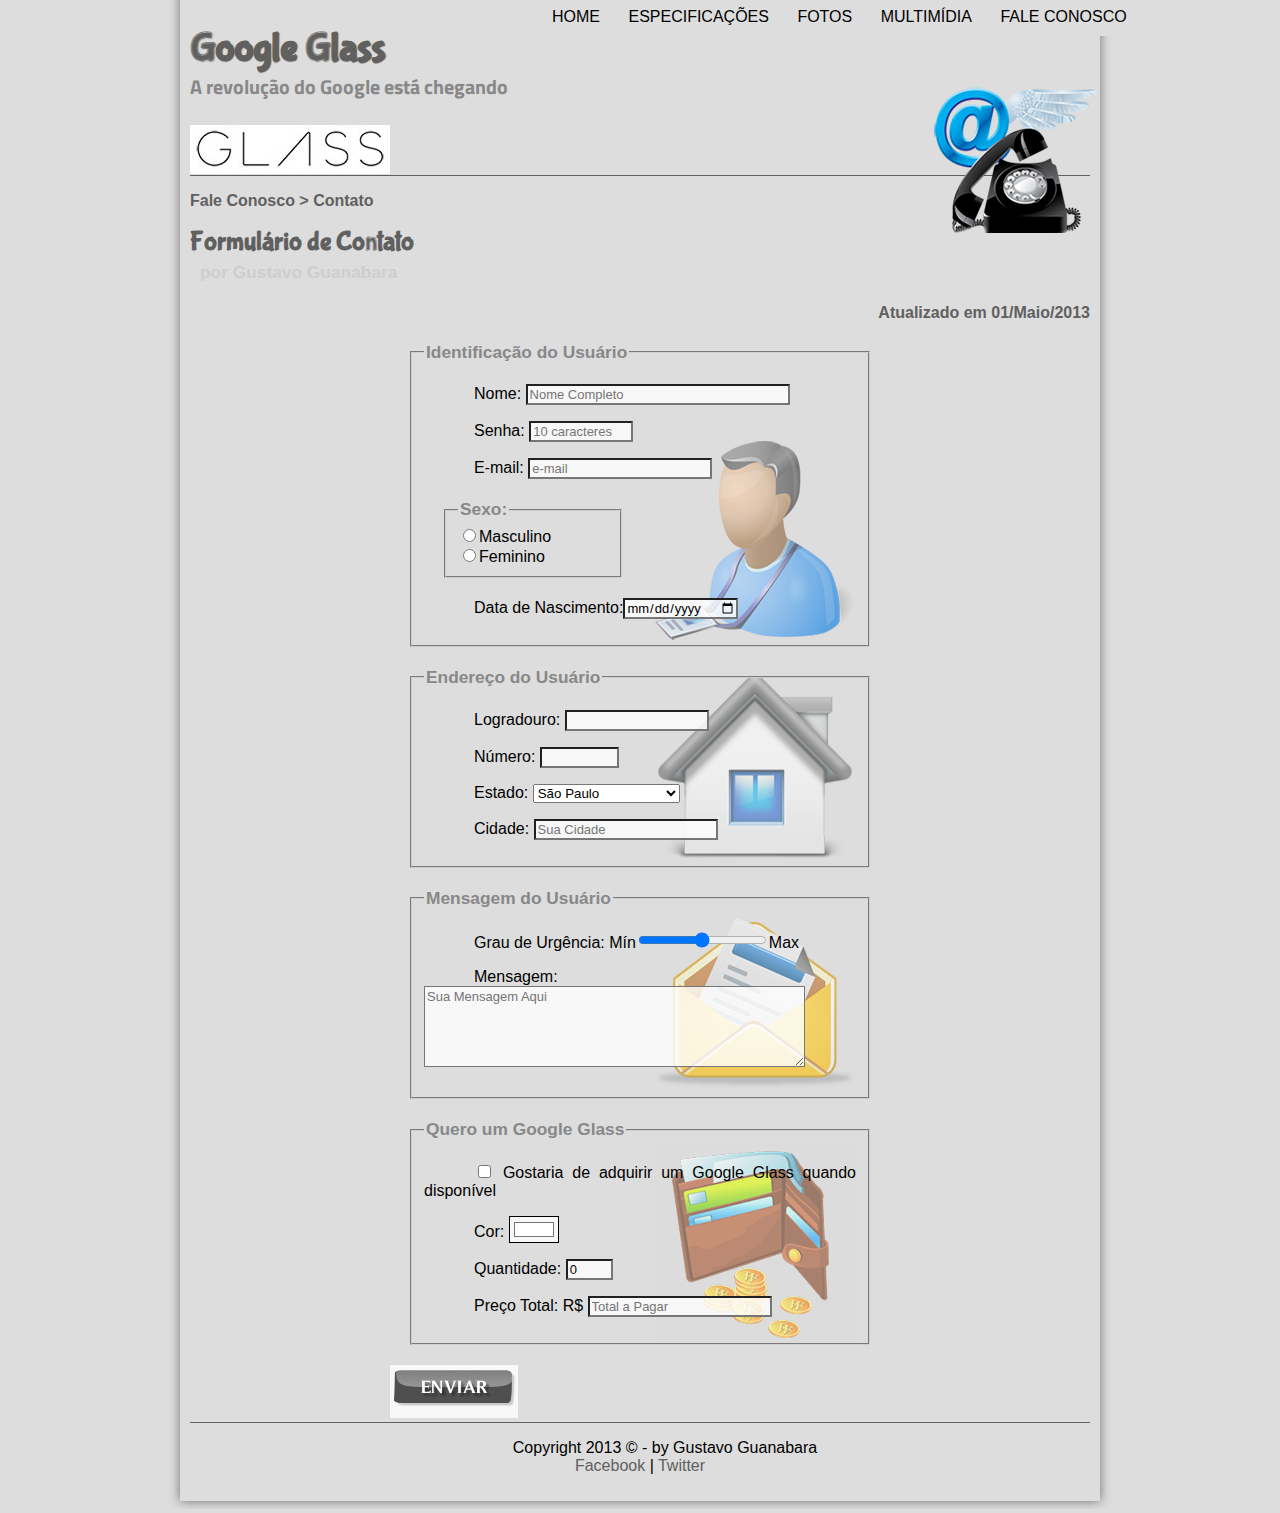
<file: fale-conosco.html>
<!DOCTYPE html>

<html lang = "pt-br">

<head>
    <meta charset="utf-8">
    <title>Tudo sobre o Google Glass</title>

    <link rel="stylesheet" href="_css/estilo.css"/>
    <link rel="stylesheet" href="_css/form.css"/>
    <script language="javascript" src="_javascript/funcoes.js"></script>
    <script>
        function calc_Total(){
            var qtd = parseInt(document.getElementById('cQtd').value);
            tot = qtd * 1500;
            document.getElementById('cTot').value = tot;
        }
    </script>   

</head>

<script src="_javascript/funcoes.js"></script>

<body>
    <div id = "interface"> <!-- divisao. Pra que serve? -->

 <header id = "cabecalho">
<hgroup>    <!-- agrupamento de titulos -->
    <h1>Google Glass</h1>
    <h2>A revolução do Google está chegando</h2>
</hgroup>

<img id="icone"src="_imagens/contato.png"/>

<nav id="menu"> <!-- Menu de navegação -->
    <h1>Menu Principal</h1>

    <ul>
    <li onmouseover="mudaFoto('_imagens/home.png')" onmouseout="mudaFoto('_imagens/contato.png')"><a href="index.html">Home</a></li>
    <li onmouseover="mudaFoto('_imagens/especificacoes.png')" onmouseout="mudaFoto('_imagens/contato.png')"><a href="specs.html">Especificações</a></li>
    <li onmouseover="mudaFoto('_imagens/fotos.png')" onmouseout="mudaFoto('_imagens/contato.png')"><a href="fotos.html">Fotos</a></li>
    <li onmouseover="mudaFoto('_imagens/multimidia.png')" onmouseout="mudaFoto('_imagens/contato.png')"><a href="multimidia.html">Multimídia</a></li>
    <li onmouseover="mudaFoto('_imagens/contato.png')" onmouseout="mudaFoto('_imagens/contato.png')"><a href="fale-conosco.html">Fale conosco</a></li>
    </ul>
</nav>
 </header>

<section id = "corpo-full">
    <article id = "noticia-principal">
        <header id = "cabecalho-artigo">
            <hgroup>
            <h3>Fale Conosco > Contato</h3>
            <h1>Formulário de Contato</h1>
            <h2>por Gustavo Guanabara</h2>
            <h3 class = "direita">Atualizado em 01/Maio/2013</h3>
            </hgroup>
        </header>

<form method="post" id = "fContato" action="" oninput="calc_Total();">

    <fieldset id = "usuario">
    <legend>Identificação do Usuário</legend>
        <p><label id = "cNome">Nome:</label>
        <input type="text" name="tNome" id="cNome" size="30" maxlength="30" placeholder="Nome Completo"/></p>

        <p><label id = "cSenha">Senha:</label>
        <input type="password" name="tSenha" id="cSenha" size="10" maxlength="10" placeholder="10 caracteres"/></p>

        <p><label id = "cMail">E-mail:</label>
        <input type="email" name="tMail" id="cMail" size="20" maxlength="30" placeholder="e-mail"/></p>

        <fieldset id = "sexo">
            <legend>Sexo:</legend>
                <input type="radio" name="tSexo" id="cMasc"/><label for="cMasc">Masculino</label><br/>
                <input type="radio" name="tSexo" id="cFem"/><label for="cFem">Feminino</label>
        </fieldset>
        <p>Data de Nascimento:<input type="date" name="tNasc" id="cNasc"/></p>
    </fieldset>
    
    <fieldset id = "endereco">    
    <legend>Endereço do Usuário</legend>
        <p><label for = "cRua">Logradouro:</label>
        <input type="text" name="tRua" id="cRua" size = "15" maxlength="80" /></p>

        <p><label for = "cNum">Número:</label>
        <input type="number" name="tNum" id="cNum" min="0" max="99999" /></p>

        <p><label for = "cEst">Estado:</label>
        <select name="tEst" id="cEst">
            <optgroup label="Região Sudeste">
            <option value="RJ">Rio De Janeiro</option>
            <option value="SP" selected>São Paulo</option>
            <option value="MG">Minas Gerais</option> </optgroup>

            <optgroup label="Região Sul">
            <option value="PR">Paraná</option>
            <option value="SC">Santa Catarina</option>
            <option value="RS">Rio Grande do Sul</option> </optgroup>
        </select></p>

        <p><label for = "cCid">Cidade:</label>
        <input type="text" name="tCid" id="cCid" maxlength="40" size="20" placeholder="Sua Cidade" list="cidades">
        <datalist id="cidades">
            <option value="Rio de Janeiro">Rio de Janeiro</option>
            <option value="Niterói">Niterói</option>
            <option value="São Paulo">São Paulo</option>
            <option value="Santo André">Santo André</option>
            
        </datalist>
    </p>
    </fieldset>
    
    <fieldset id = "mensagem">    
    <legend >Mensagem do Usuário</legend>
        <p><label for = "cUrg">Grau de Urgência:</label>
            Mín<input type="range" name="tUrg" id="cUrg" min="1" max="5"/>Max</p>

        <p><label for = "cMsg">Mensagem:</label>
            <textarea name="tMsg" id="cMsg" cols="45" rows="5" placeholder="Sua Mensagem Aqui"></textarea></p>
    </fieldset>

    <fieldset id = "pedido">
    <legend>Quero um Google Glass</legend>
        <p>
            <input type="checkbox" name="tPed" id="cPed"/>
            <label for = "cPed">Gostaria de adquirir um Google Glass quando disponível
        </p>
        <p>
            <label for = "cCor">Cor:</label>
            <input type="color" name="tCor" id="cCor" value="#FFFFFF" />
        </p>
        <p>
            <label for = "cQtd">Quantidade:</label>
            <input type="number" name="tQtd" id="cQtd" min="0" max="5" value="0"/>
        </p>
        <p>
            <label for = "cTot">Preço Total: R$</label>
            <input type="text" name="tTot" id="cTot" placeholder="Total a Pagar" readonly/>
        </p>    
    </fieldset>    

    <input type="image" name = "tEnviar" src="_imagens/botao-enviar.png"/>
</form>
        
    </article>
</section>

<footer id = "rodape">
<p>Copyright 2013 &copy; - by Gustavo Guanabara<br>
<a href="https://facebook.com/cursosemvideo" target="blank">Facebook</a> | 
<a href="https://twitter.com/cursosemvideo" target="blank">Twitter</p></a>
</footer>
</div>
</body>
</html>
</file>
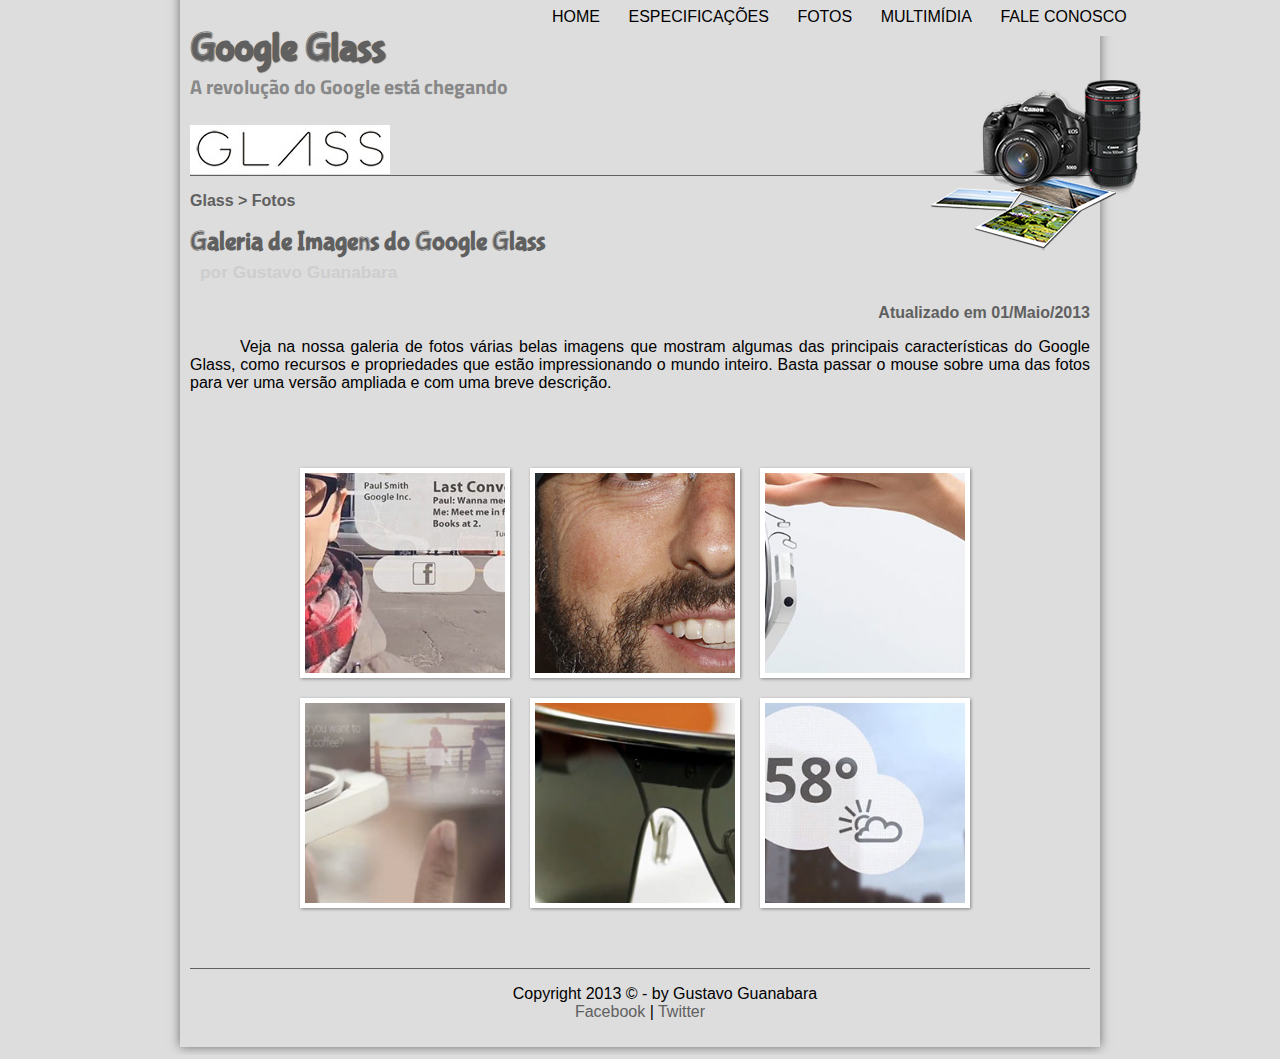
<file: fotos.html>
<!DOCTYPE html>

<html lang = "pt-br">

<head>
	<meta charset="utf-8">
	<title>Tudo sobre o Google Glass</title>

	<link rel="stylesheet" href="_css/estilo.css"/>
	<link rel="stylesheet" href="_css/fotos.css"/>
</head>

<script src="_javascript/funcoes.js"></script>

<body>
	<div id = "interface"> <!-- divisao. Pra que serve? -->

 <header id = "cabecalho">
<hgroup>	<!-- agrupamento de titulos -->
	<h1>Google Glass</h1>
	<h2>A revolução do Google está chegando</h2>
</hgroup>

<img id="icone"src="_imagens/fotos.png"/>

<nav id="menu"> <!-- Menu de navegação -->
	<h1>Menu Principal</h1>

	<ul>
	<li onmouseover="mudaFoto('_imagens/home.png')" onmouseout="mudaFoto('_imagens/fotos.png')"><a href="index.html">Home</a></li>
	<li onmouseover="mudaFoto('_imagens/especificacoes.png')" onmouseout="mudaFoto('_imagens/fotos.png')"><a href="specs.html">Especificações</a></li>
	<li onmouseover="mudaFoto('_imagens/fotos.png')" onmouseout="mudaFoto('_imagens/fotos.png')"><a href="fotos.html">Fotos</a></li>
	<li onmouseover="mudaFoto('_imagens/multimidia.png')" onmouseout="mudaFoto('_imagens/fotos.png')"><a href="multimidia.html">Multimídia</a></li>
	<li onmouseover="mudaFoto('_imagens/contato.png')" onmouseout="mudaFoto('_imagens/fotos.png')"><a href="fale-conosco.html">Fale conosco</a></li>
	</ul>
</nav>
 </header>

<section id = "corpo-full">
<article id = "noticia-principal">
<header id="cabecalho-artigo">
<hgroup>
<h3>Glass > Fotos</h3>
<h1>Galeria de Imagens do Google Glass</h1>
<h2>por Gustavo Guanabara</h2>
<h3 class="direita">Atualizado em 01/Maio/2013</h3>
</hgroup>
</header>

<p>Veja na nossa galeria de fotos várias belas imagens que mostram algumas das principais características do Google Glass, como recursos e propriedades que estão impressionando o mundo inteiro. Basta passar o mouse sobre uma das fotos para ver uma versão ampliada e com uma breve descrição.</p>

<ul id="album-fotos">
 <li id="foto01"><span>Agenda e lembretes</span></li>
 <li id="foto02"><span>Sergey Brin usando o Glass</span></li>
 <li id="foto03"><span>Leve e compacto</span></li>
 <li id="foto04"><span>Sensação de uma tela de 50</span></li>
 <li id="foto05"><span>Vários tipos de lente</span></li>
 <li id="foto06"><span>Informações importantes</span></li>
</ul>

</article>
</section>

<footer id = "rodape">
<p>Copyright 2013 &copy; - by Gustavo Guanabara<br>
<a href="https://facebook.com/cursosemvideo" target="blank">Facebook</a> | 
<a href="https://twitter.com/cursosemvideo" target="blank">Twitter</p></a>
</footer>
</div>
</body>
</html>
</file>
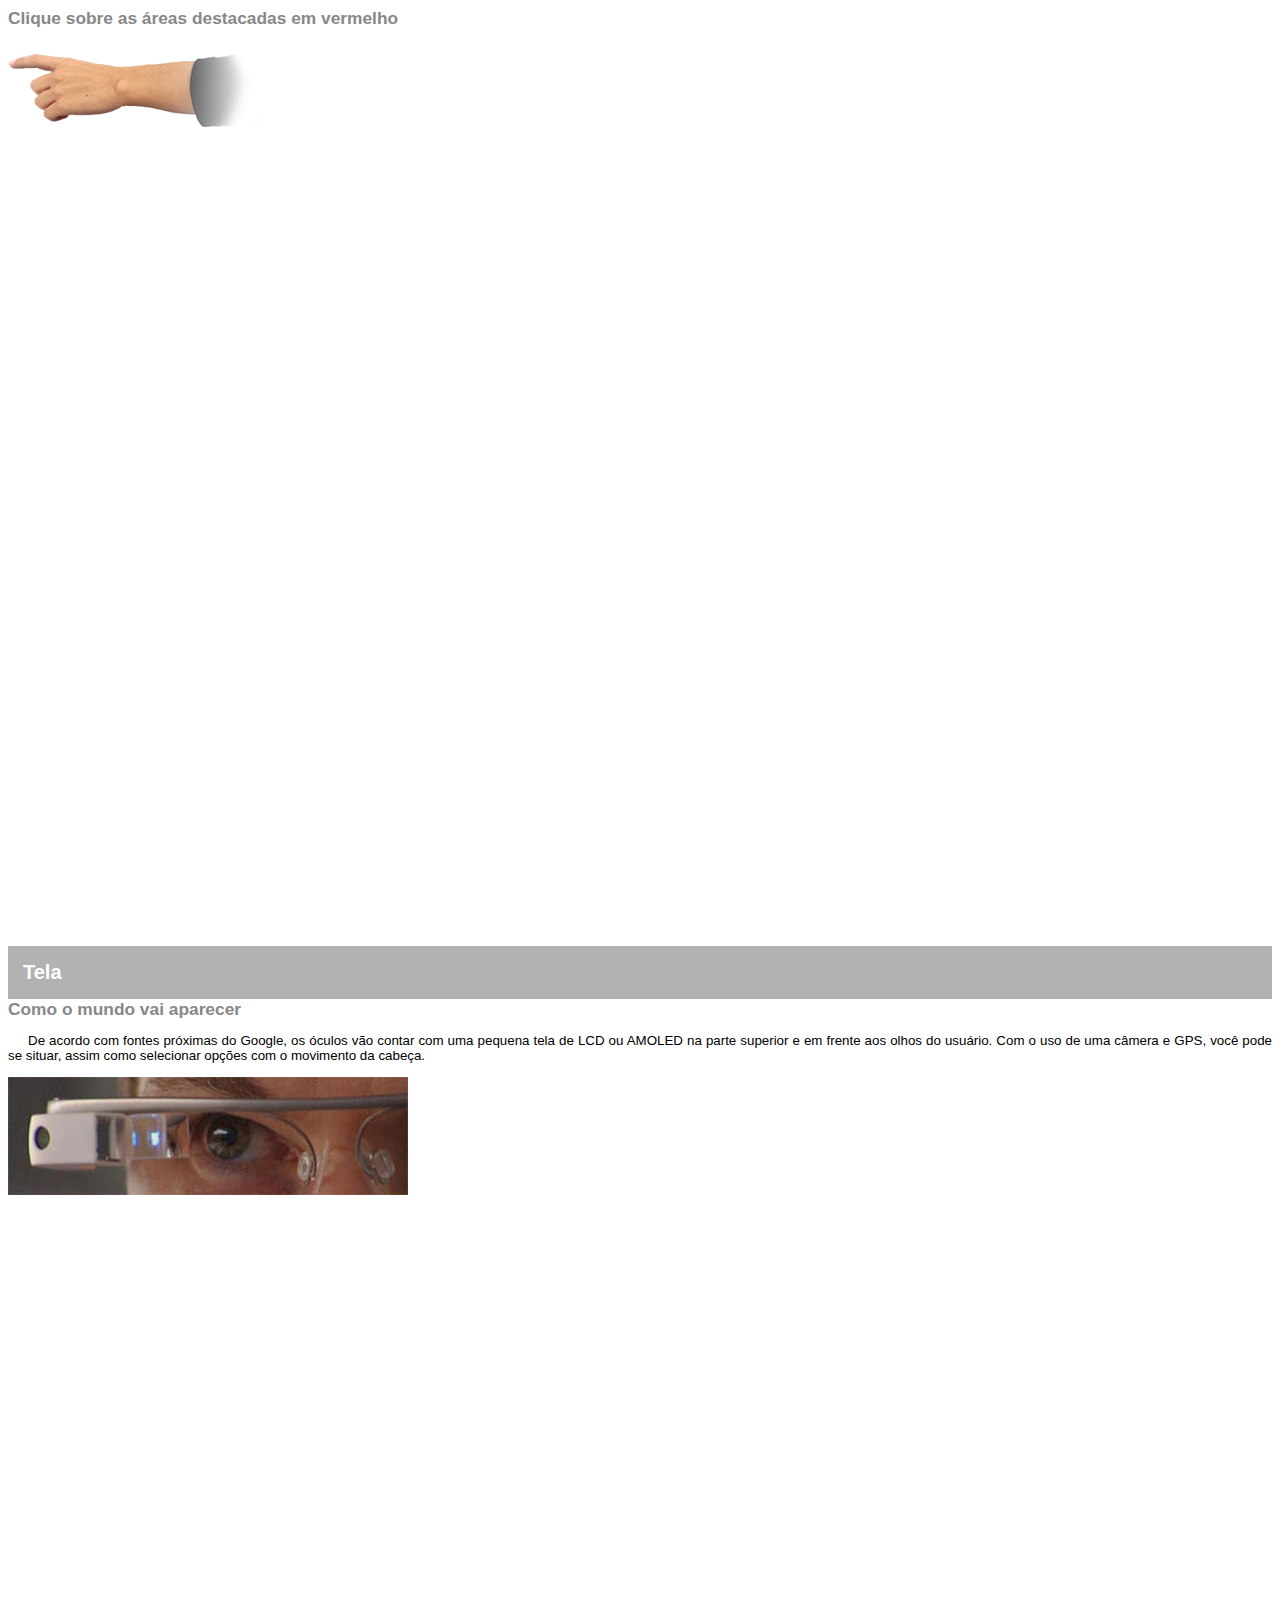
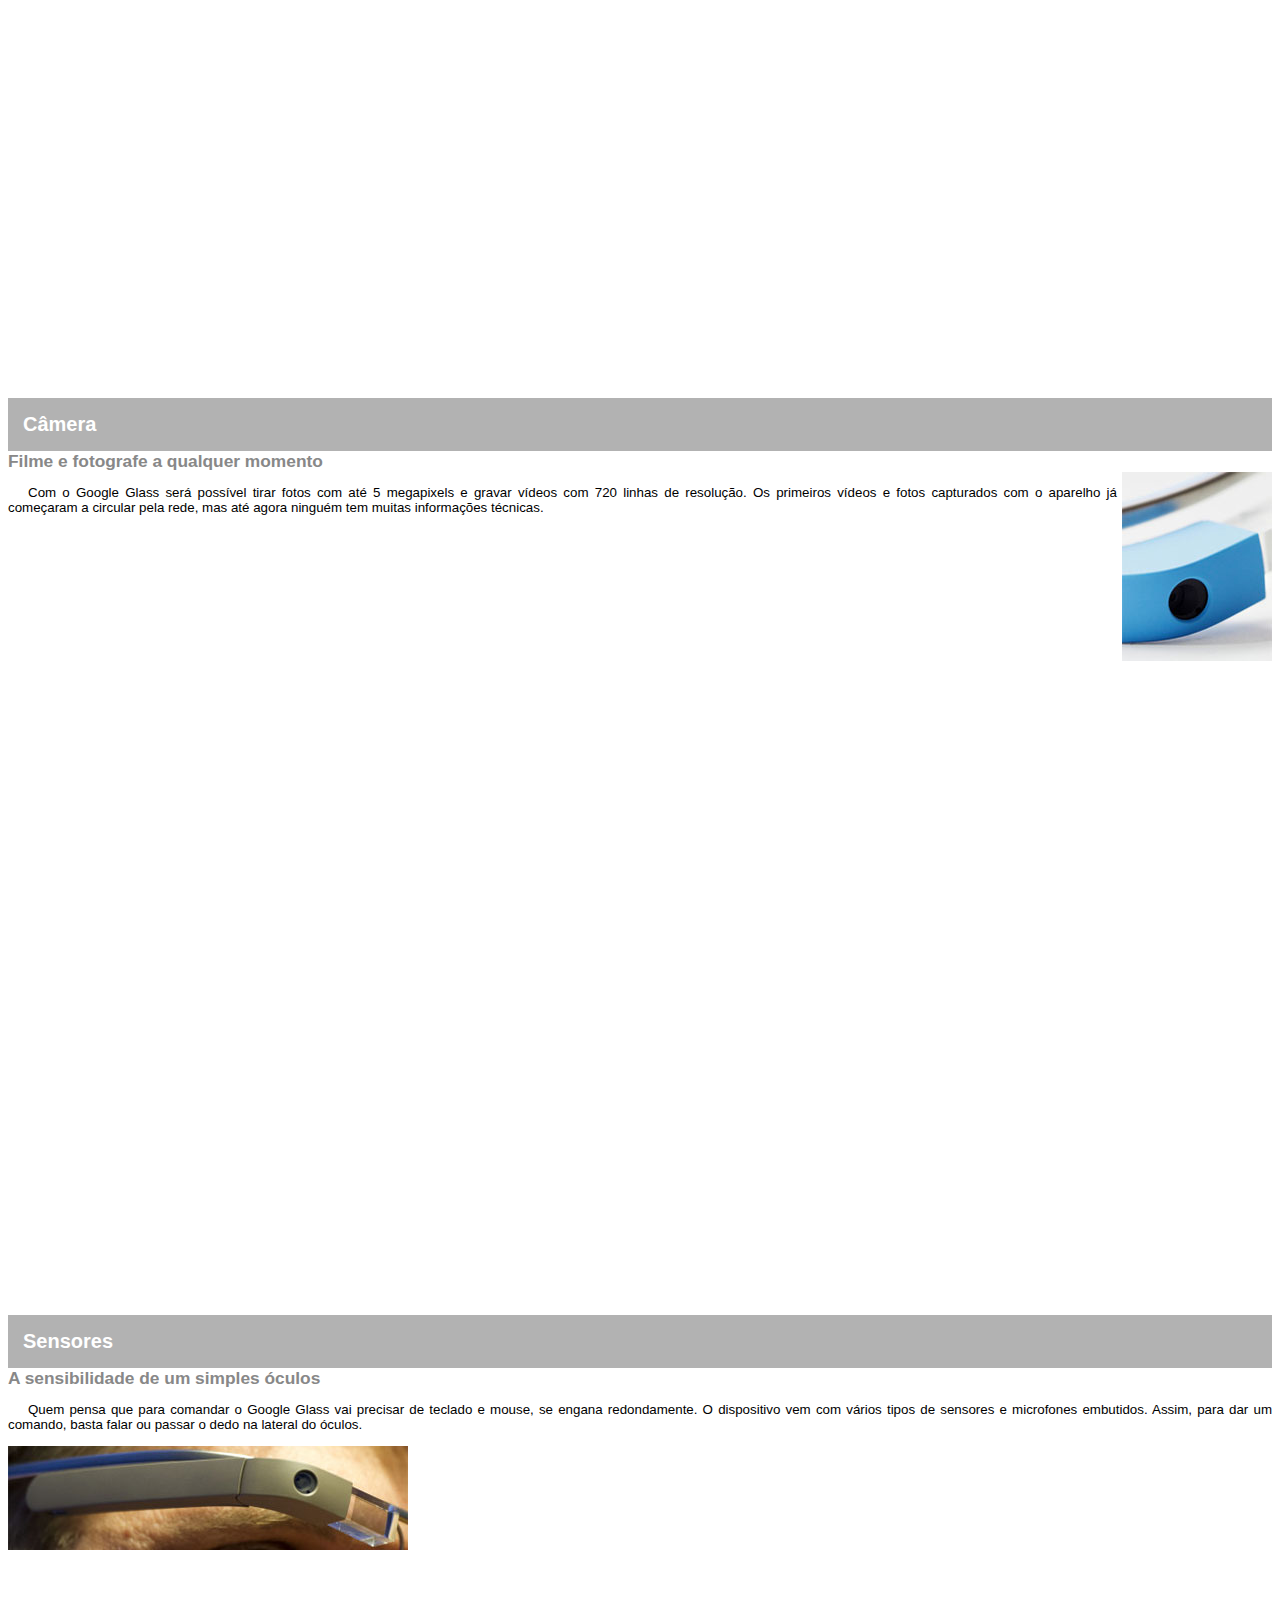
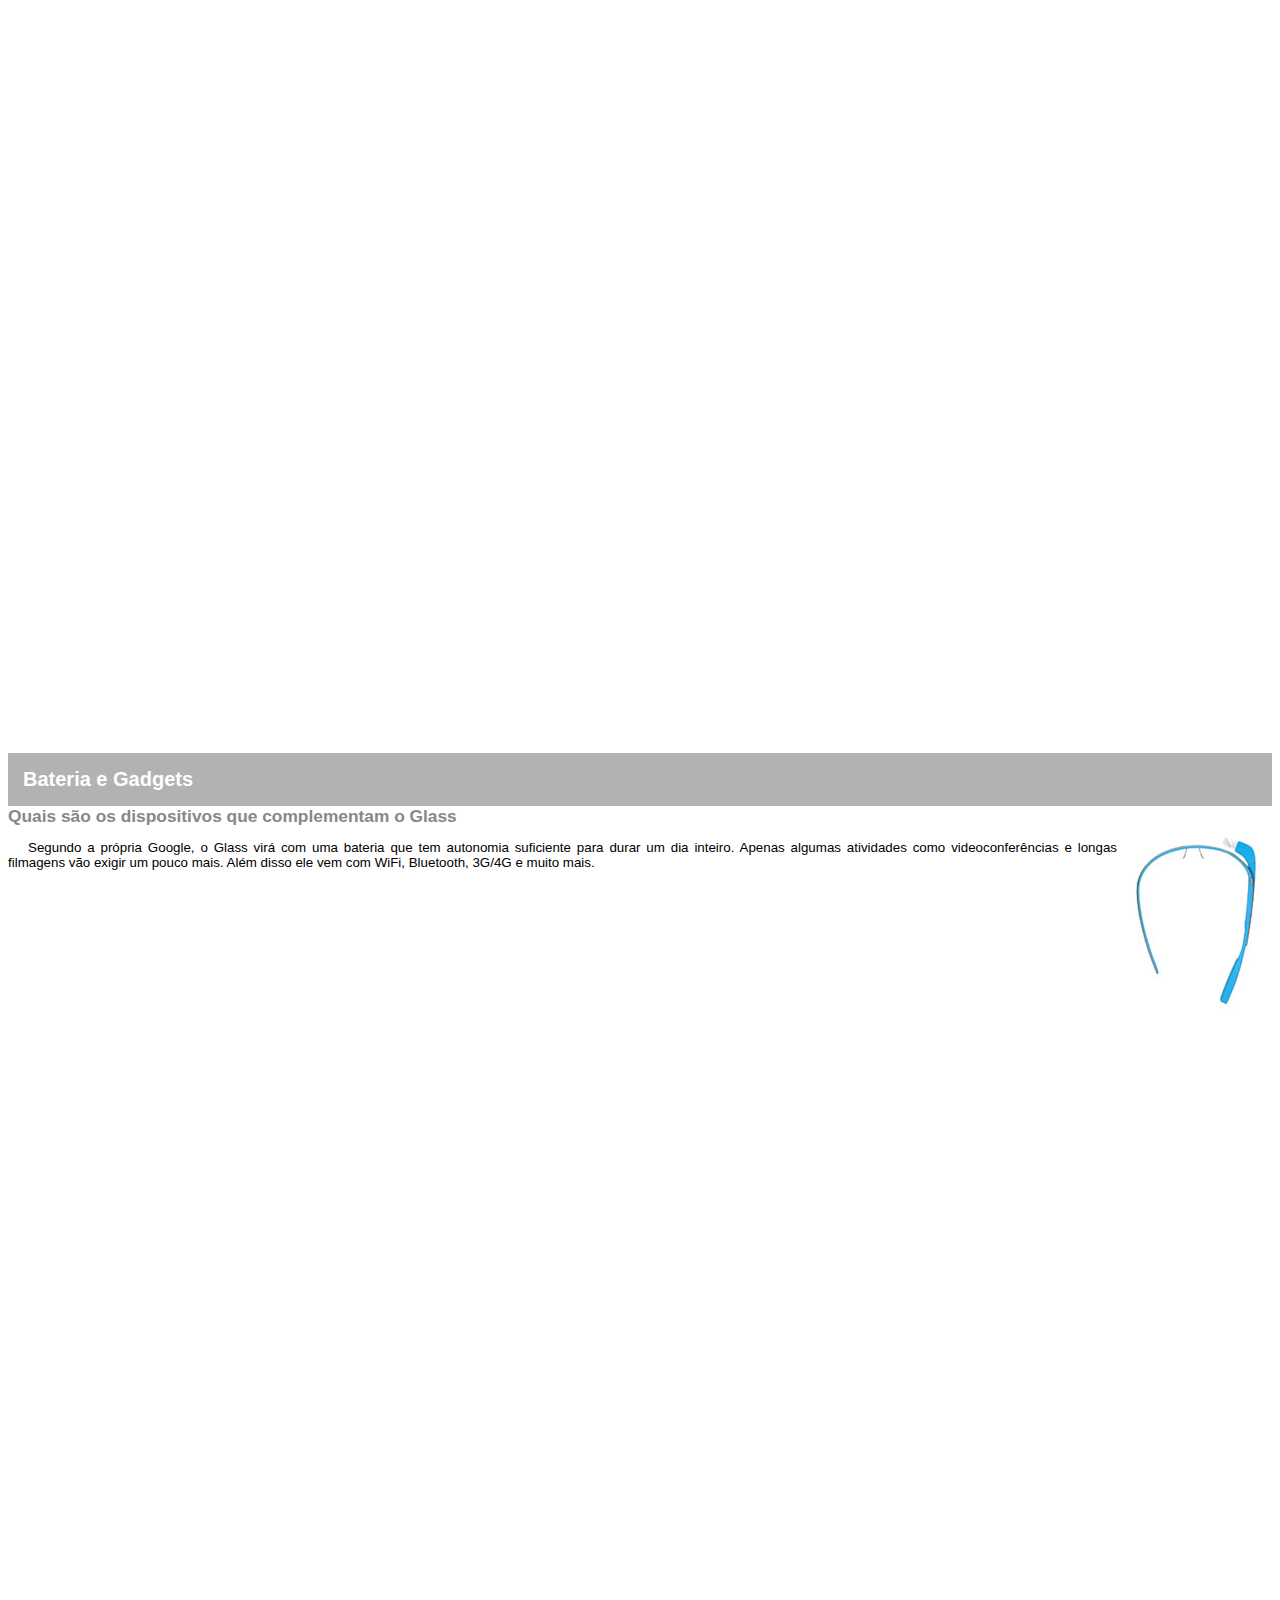
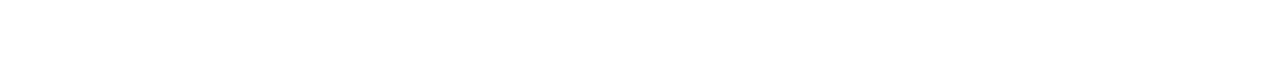
<file: google-glass.html>
<!DOCTYPE html>
<html lang = "pt-br">

<head>
	<meta charset="utf-8">
	<title>Informações sobre o Google Glass</title>

	<style>
		body{
			font-family: Arial;
			font-size: 10pt;
		}

		p{
			text-align: justify;
			text-indent: 20px;
		}

		article h1{
			font-size: 15pt;
			color: #ffffff;
			background-color: rgba(0,0,0,0.3);
			padding: 15px;
			margin: 0px;
		}

		article h2{
			font-size: 13pt;
			color: #888888;
			margin: 0px;
		}

		article{
			margin-bottom: 800px;
		}

		img.img-dir{
			display: block;
			float: right;
			margin-left: 5px;
		}

	</style>

</head>

<body>

<article id = "topo">
	<header>
		<h2>Clique sobre as áreas destacadas em vermelho</h2>
	</header>

	<img src="_imagens/mao.png" alt = "Mão apontando para a esquerda">
</article>

<article id = "tela">
	<header>
		<h1>Tela</h1>
		<h2>Como o mundo vai aparecer</h2>
	</header>
	
	<p>De acordo com fontes próximas do Google, os óculos vão contar com uma pequena tela de LCD ou AMOLED na parte superior e em frente aos olhos do usuário. Com o uso de uma câmera e GPS, você pode se situar, assim como selecionar opções com o movimento da cabeça.</p>

	<img src="_imagens/det-tela.jpg" alt = "Tela do Google Glass">

</article>

<article id = "camera">
	<header>
		<h1>Câmera</h1>
		<h2>Filme e fotografe a qualquer momento</h2>
	</header>

	<img src="_imagens/det-camera.jpg" class = "img-dir" alt = "Câmera do Google Glass">

	<p>Com o Google Glass será possível tirar fotos com até 5 megapixels e gravar vídeos com 720 linhas de resolução. Os primeiros vídeos e fotos capturados com o aparelho já começaram a circular pela rede, mas até agora ninguém tem muitas informações técnicas.</p>
</article>

<article id = "sensores">
	<header>
		<h1>Sensores</h1>
		<h2>A sensibilidade de um simples óculos</h2>
	</header>

	<p>Quem pensa que para comandar o Google Glass vai precisar de teclado e mouse, se engana redondamente. O dispositivo vem com vários tipos de sensores e microfones embutidos. Assim, para dar um comando, basta falar ou passar o dedo na lateral do óculos.</p>

	<img src="_imagens/det-touch.jpg" alt = "Sensores do Google Glass">
</article>

<article id = "gadgets">
	<header>
		<h1>Bateria e Gadgets</h1>
		<h2>Quais são os dispositivos que complementam o Glass</h2>
	</header>

	<img src="_imagens/det-bateria.jpg" class = "img-dir" alt = "Bateria e Gadgets do Google Glass">

	<p>Segundo a própria Google, o Glass virá com uma bateria que tem autonomia suficiente para durar um dia inteiro. Apenas algumas atividades como videoconferências e longas filmagens vão exigir um pouco mais. Além disso ele vem com WiFi, Bluetooth, 3G/4G e muito mais.</p>
</article>
</body>
</html>
</file>
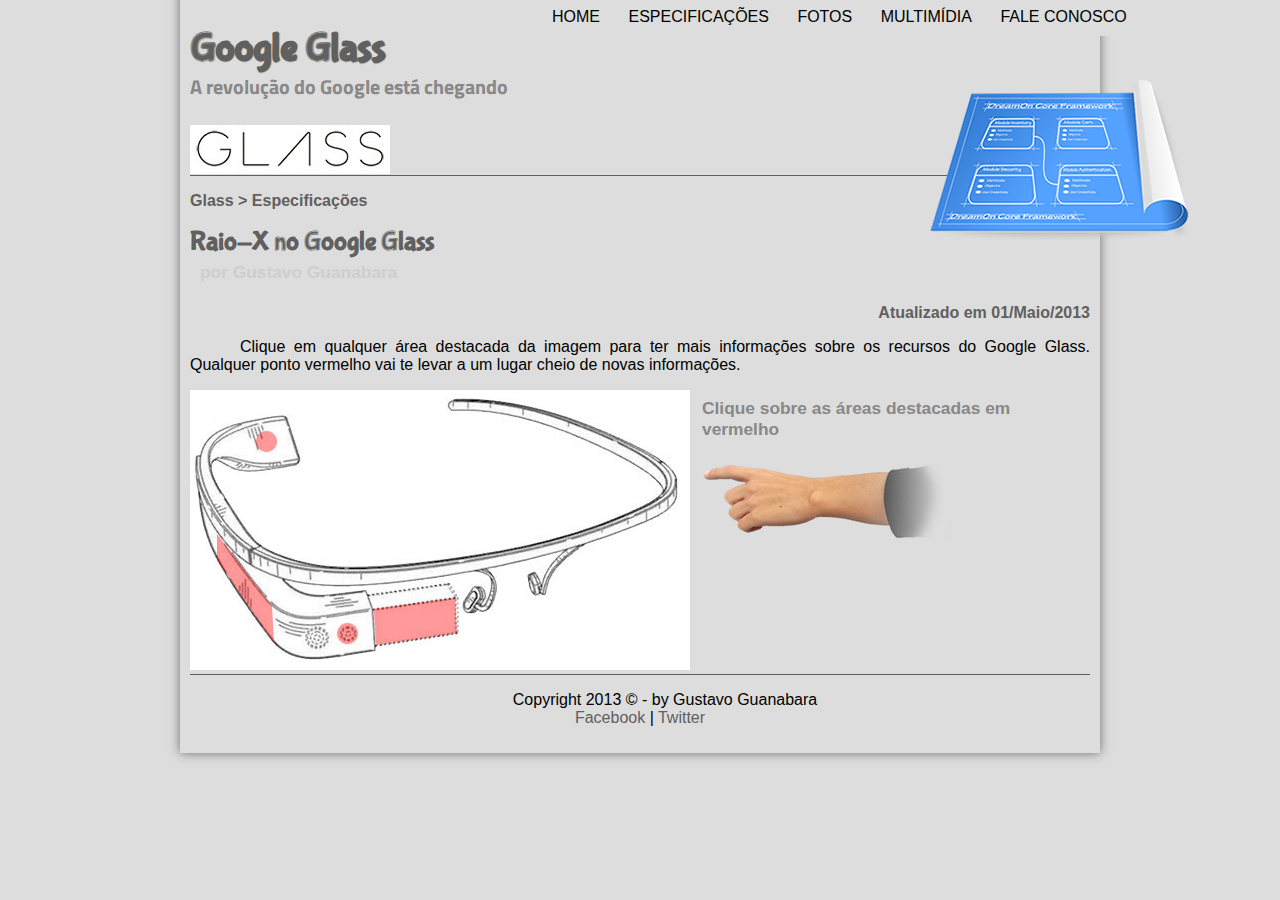
<file: specs.html>
<!DOCTYPE html>

<html lang = "pt-br">

<head>
	<meta charset="utf-8">
	<title>Tudo sobre o Google Glass</title>

	<link rel="stylesheet" href="_css/estilo.css" />
	<link rel="stylesheet" href="_css/specs.css" />

</head>

<script src="_javascript/funcoes.js"></script>

<body>
	<div id = "interface"> <!-- divisao. Pra que serve? -->

 <header id = "cabecalho">
<hgroup>	<!-- agrupamento de titulos -->
	<h1>Google Glass</h1>
	<h2>A revolução do Google está chegando</h2>
</hgroup>

<img id="icone"src="_imagens/especificacoes.png"/>

<nav id="menu"> <!-- Menu de navegação -->
	<h1>Menu Principal</h1>

	<ul>
	<li onmouseover="mudaFoto('_imagens/home.png')" onmouseout="mudaFoto('_imagens/especificacoes.png')"><a href="index.html">Home</a></li>
	<li onmouseover="mudaFoto('_imagens/especificacoes.png')" onmouseout="mudaFoto('_imagens/especificacoes.png')"><a href="specs.html">Especificações</a></li>
	<li onmouseover="mudaFoto('_imagens/fotos.png')" onmouseout="mudaFoto('_imagens/especificacoes.png')"><a href="fotos.html">Fotos</a></li>
	<li onmouseover="mudaFoto('_imagens/multimidia.png')" onmouseout="mudaFoto('_imagens/especificacoes.png')"><a href="multimidia.html">Multimídia</a></li>
	<li onmouseover="mudaFoto('_imagens/contato.png')" onmouseout="mudaFoto('_imagens/especificacoes.png')"><a href="fale-conosco.html">Fale conosco</a></li>
	</ul>
</nav>
 </header>

<section id = "corpo-full">
<article id = "noticia-principal">
<header id="cabecalho-artigo">
<hgroup>
<h3>Glass > Especificações</h3>
<h1>Raio-X no Google Glass</h1>
<h2>por Gustavo Guanabara</h2>
<h3 class="direita">Atualizado em 01/Maio/2013</h3>
</hgroup>
</header>


<p>Clique em qualquer área destacada da imagem para ter mais informações sobre os recursos do Google Glass. Qualquer ponto vermelho vai te levar a um lugar cheio de novas informações.</p>

<section id = "conteudo">
	<img src="_imagens/glass-esquema-marcado.jpg" usemap="#meumapa"/>
	<map name = "meumapa">
		<area shape="rect" coords="179,202,270,260" href="google-glass.html#tela" target="janela"/>

		<area shape="circle" coords="158,243,12" href="google-glass.html#camera" target = "janela"/>

		<area shape="circle" coords="77,52,12" href="google-glass.html#gadgets" target = "janela"/>

		<area shape="poly" coords="28,143,83,216,84,249,27,169" href="google-glass.html#sensores" target="janela">

	</map>

	<iframe scrolling = "no" src="google-glass.html" name = "janela" id = "frame-spec"></iframe>
</section>

</article>
</section>

<footer id = "rodape">
<p>Copyright 2013 &copy; - by Gustavo Guanabara<br>
<a href="https://facebook.com/cursosemvideo" target="blank">Facebook</a> | 
<a href="https://twitter.com/cursosemvideo" target="blank">Twitter</p></a>
</footer>
</div>
</body>
</html>
</file>
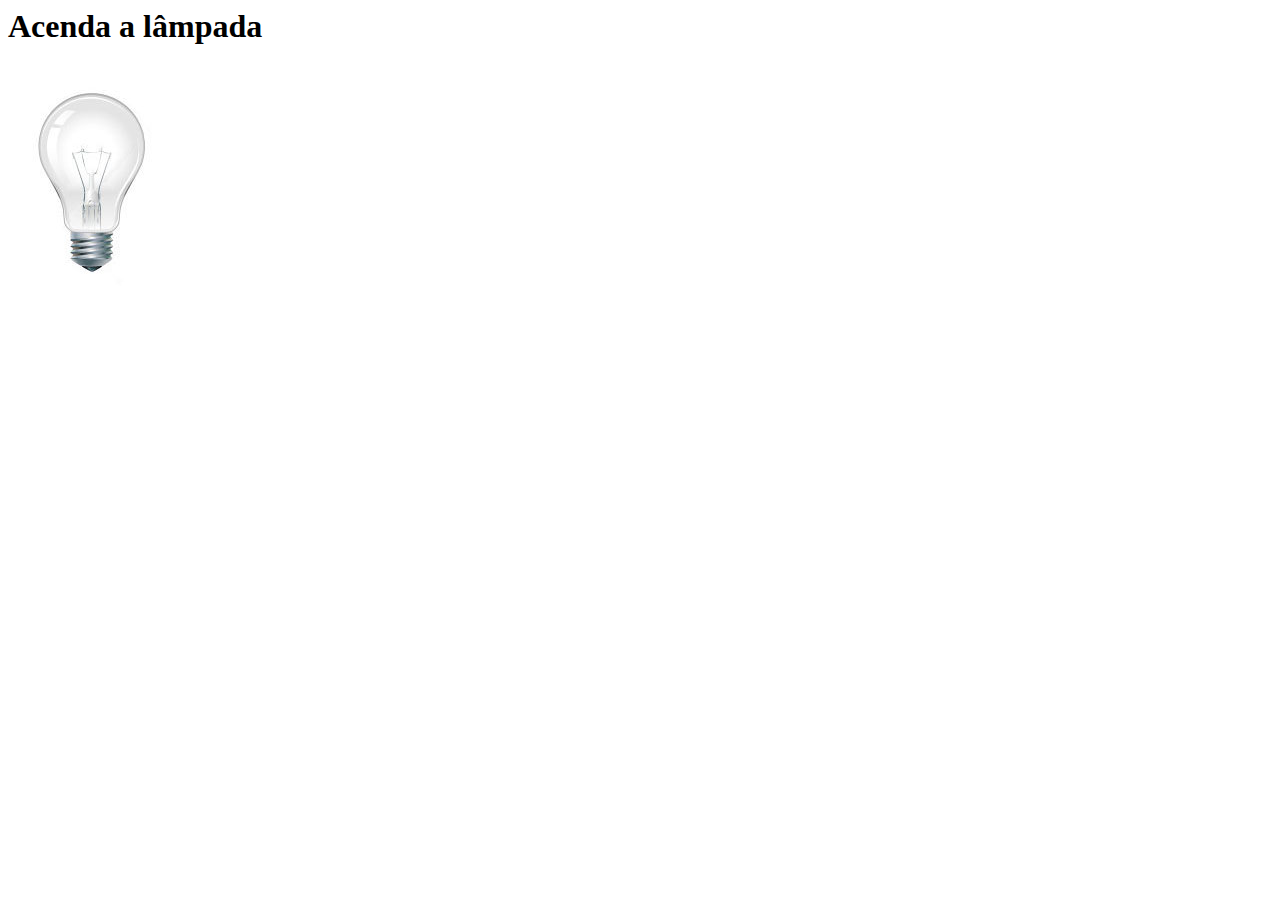
<file: testejs.html>
<html>
    <head>
        <meta charset="utf-8"/>

        <script>
        	var quebrada = false;

        	function mudaLampada(tipo){
        		
        		if(!quebrada){
	        		document.getElementById("luz").src = "_imagens/" + tipo + ".jpg";
	        		if(tipo == "lampada-quebrada"){
	        			quebrada = true;
	        		}
	        	}	
        	}

        </script>
    </head>

    <body>
        <h1>Acenda a lâmpada</h1>

        <img src="_imagens/lampada-apagada.jpg" id="luz" onmousemove="mudaLampada('lampada-acesa')" onmouseout="mudaLampada('lampada-apagada')" onclick="mudaLampada('lampada-quebrada')" />

    </body>


</html>
</file>
<file: _css/estilo.css>
@charset = "utf-8";
@import url('https://fonts.googleapis.com/css?family=Titillium+Web&display=swap');

@font-face{
	font-family: 'LogoFonte';
	src: url("../_fonts/bubblegum-sans-regular.otf");
}

body{
	font-family: Arial, sans-serif;
	background-color: #dddddd;
	color: rgba(0,0,0,1);
}

div#interface{
	width: 900px;
	margin: -20px auto 0px auto; /*centraliza interface */
	box-shadow: 0px 0px 10px rgba(0,0,0,0.5); /*borda suave */
	padding: 10px; /* espaçamento interno do objeto*/
}

p{
	text-align: justify;
	text-indent: 50px;
}

a{
	color: #606060;
	text-decoration: none;
}

a:hover{
	text-decoration: underline;
}

/* imagens com legenda */

header#cabecalho img#icone{
	position: absolute;
	left: 930px;
	top: 80px;
}

header#cabecalho{
	border-bottom: 1px #606060 solid;
	height: 150px; 
	background: url("../_imagens/glass-logo-peq.jpg") no-repeat 0px 100px; /* imagem de fundo do cabecalho*/
}

header#cabecalho h1{
	font-family: "LogoFonte", sans-serif;
	font-size:  30pt;
	color: #606060;
	text-shadow: 1px 1px 1px rgba(0,0,0, 0.6);
	padding: 0px;
	margin-bottom: 0px;
}

figure.foto-legenda{
	position: relative;
	border: 8px solid white;
	box-shadow: 1px 1px 4px black;
}

header#cabecalho h2{
	font-family: "Titillium Web", sans-serif;
	color: #888888;
	font-size: 15pt;
	padding: 0px;
	margin-top: 0px;
}

figure.foto-legenda img{ /*preenche na borda*/
	width: 100%;
	height: 100%;
}

figure.foto-legenda figcaption{
	opacity: 0; 
	position: absolute;
	top: 0px;
	background-color: rgba(0,0,0,.4);
	color: white;
	width: 100%;
	height: 100%;
	padding: 10px; /* espaço na legenda*/
	box-sizing: border-box;
	transition: opacity 1s;
}

figure.foto-legenda:hover figcaption{
	opacity: 1;
}

nav#menu{
	display: block;
}

nav#menu ul{
	list-style: none;
	text-transform: uppercase;
	position: absolute;
	top: -20px;
	left: 500px;
}	

nav#menu li{
	display: inline-block;
	background-color: #dddddd;
	padding: 10px;
	margin: 2px;
	-webkit-transition: background-color 1s;
	-moz-transition: background-color 1s;
	-o-transition: background-color 1s;
	-ms-transition: background-color 1s;
	transition: background-color 1s;
}

nav#menu li:hover{
	background-color: #606060;
}

nav#menu h1{
	display: none;
}

nav#menu a{
	color: #000000; /* fonte preta no link do menu */
	text-decoration: none; /* retira o sublinhado */
}

nav#menu a:hover{
	color: #ffffff; /*muda a cor da letra do link do menu para branco */
	text-decoration: underline; /* coloca underline ao passar o mouse */
}	

section#corpo{
	display: block; /*float: configuracao para objetos de display block*/
	width: 500px;
	float: left;
	border-right: 1px solid #606060;
	padding-right: 15px;
}

aside#lateral{
	display: block;
	width: 350px;
	float: right;
	background-color: #dddddd;
	padding: 10px;
	margin-top: 0px;
	box-shadow: 2px 2px 2px rgba(0,0,0,.5);
}

footer#rodape{
	clear: both; /*mostrado fora da divisão*/
	border-top: 1px solid #606060;
}

footer#rodape p{
	text-align: center;
}

table#tabelaspec{
	border: 1px solid #606060;
	border-spacing: 0px;
	margin-left: auto;
	margin-right: auto;
}

table#tabelaspec td{
	border: 1px solid #606060;
	padding: 10px;
	text-align: center;
	vertical-align: top;
}

table#tabelaspec td.ce{
	color: #ffffff;
	background-color: #606060;
	vertical-align: top;
	font-weight: bold;
}	

table#tabelaspec td.cd{
	background-color: #cecece;
}

table#tabelaspec caption{
	color: #888888;
	font-size: 12pt;
	font-weight: bolder;
}

table#tabelaspec caption span{
	display: block;
	float: right;
	color: #000000;
	font-size: 8pt;
	margin-top: 10px;
}

article#noticia-principal h2{
	font-size: 12pt;
	color: #606060;
	background-color: #dddddd;
	padding: 5px 0px 5px 10px;
	margin: 10px 0px 10px 0px;
}

header#cabecalho-artigo h1{
	font-family: 'LogoFonte', sans-serif;
	font-size: 20pt;
	color: #606060;
	margin-bottom: 0px;
	margin-top: 0px;
}

header#cabecalho-artigo h2{
	font-size: 13pt;
	color: #cecece;
	/*background-color: #ffffff;*/
	margin: 0px;
}

header#cabecalho-artigo h3{
	font-size: 12pt;
	color: #606060;
}

.direita{
	text-align: right;
}

aside#lateral h1{
	font-family: 'LogoFonte', sans-serif;
	font-size: 20pt;
	color: #606060;
}

aside#lateral h2{
	background-color: #606060;
	font-size: 13pt;
	color: #ffffff;
	padding: 5px;
}
</file>
<file: _css/form.css>
@charset = "utf-8";

form{
	width: 500px;
	margin: auto;
}

input, textarea{
	font-family: sans-serif;
	font-weight: normal;
	font-size: 13px;
	background-color: rgba(255, 255, 255, .8);
}

input:hover, textarea:hover{
	background-color: #dddddd;
}

legend{
	color: #888888;
	font-weight: bold;
	font-size: 13pt;
	font-family: sans-serif;
}

fieldset{
	border-color: #cecece;
	margin: 20px; 
}

fieldset#sexo{
	width: 150px;
}

fieldset#usuario{
	background: url("../_imagens/icone-contato.png") no-repeat 95% 95%;
}

fieldset#endereco{
	background: url("../_imagens/icone-endereco.png") no-repeat 95% 95%;
}

fieldset#mensagem{
	background: url("../_imagens/icone-mensagem.png") no-repeat 95% 95%;
}

fieldset#pedido{
	background: url("../_imagens/icone-pagamento.png") no-repeat 95% 95%;
}
</file>
<file: _css/fotos.css>
@charset "UTF-8";

ul#album-fotos{
	width: 700px;
	margin: 0 auto;
	padding: 50px;
	overflow: hidden;
	list-style: none; 
}

ul#album-fotos li{
	float: left;
	width: 200px;
	height: 200px;
	margin: 10px;
	border: 5px solid #ffffff;
	background-color: #ffffff;
	box-shadow: 1px 1px 3px rgba(0,0,0,.4);
	-webkit-transition: all .3s ease-in;
}

ul#album-fotos li span{
	opacity: 0;
	color: #ffffff;
	text-shadow: 1px 1px 1px #000000;
	background-color: rgba(0,0,0,.3);
	font-size: 9pt;
	line-height: 370px;
	padding: 5px;
}

ul#album-fotos li:hover{
	-webkit-transform: scale(1.5);
}

ul#album-fotos li:hover span{
	opacity: 1;
}

ul#album-fotos li#foto01{
	background: url('../_imagens/galeria-01.jpg')no-repeat;
	background-position: 50% 50%;
	background-size: 400px 400px;
	background-color: #ffffff;
}

ul#album-fotos li#foto01:hover{
	background-position: 0px 0px;
	background-size: 200px 200px;
}

ul#album-fotos li#foto02{
	background: url('../_imagens/galeria-02.jpg')no-repeat;
	background-position: 50% 50%;
	background-size: 400px 400px;
	background-color: #ffffff;	
}

ul#album-fotos li#foto02:hover{
	background-position: 0px 0px;
	background-size: 200px 200px;
}

ul#album-fotos li#foto03{
	background: url('../_imagens/galeria-03.jpg')no-repeat;
	background-position: 50% 50%;
	background-size: 400px 400px;
	background-color: #ffffff;	
}

ul#album-fotos li#foto03:hover{
	background-position: 0px 0px;
	background-size: 200px 200px;
}

ul#album-fotos li#foto04{
	background: url('../_imagens/galeria-04.jpg')no-repeat;
	background-position: 50% 50%;
	background-size: 400px 400px;
	background-color: #ffffff;	
}

ul#album-fotos li#foto04:hover{
	background-position: 0px 0px;
	background-size: 200px 200px;
}

ul#album-fotos li#foto05{
	background: url('../_imagens/galeria-05.jpg')no-repeat;
	background-position: 50% 50%;
	background-size: 400px 400px;
	background-color: #ffffff;	
}

ul#album-fotos li#foto05:hover{
	background-position: 0px 0px;
	background-size: 200px 200px;
}

ul#album-fotos li#foto06{
	background: url('../_imagens/galeria-06.jpg')no-repeat;
	background-position: 50% 50%;
	background-size: 400px 400px;
	background-color: #ffffff;	
}

ul#album-fotos li#foto06:hover{
	background-position: 0px 0px;
	background-size: 200px 200px;
}
</file>
<file: _css/specs.css>
@charset "utf-8";

section#conteudo{
	width: 1000px;
	margin: auto;
}

iframe#frame-spec{
	width: 405px;
	height: 280px;
	border: none;
	overflow: hidden;
}/* colocar rolagem no iframe */
</file>
